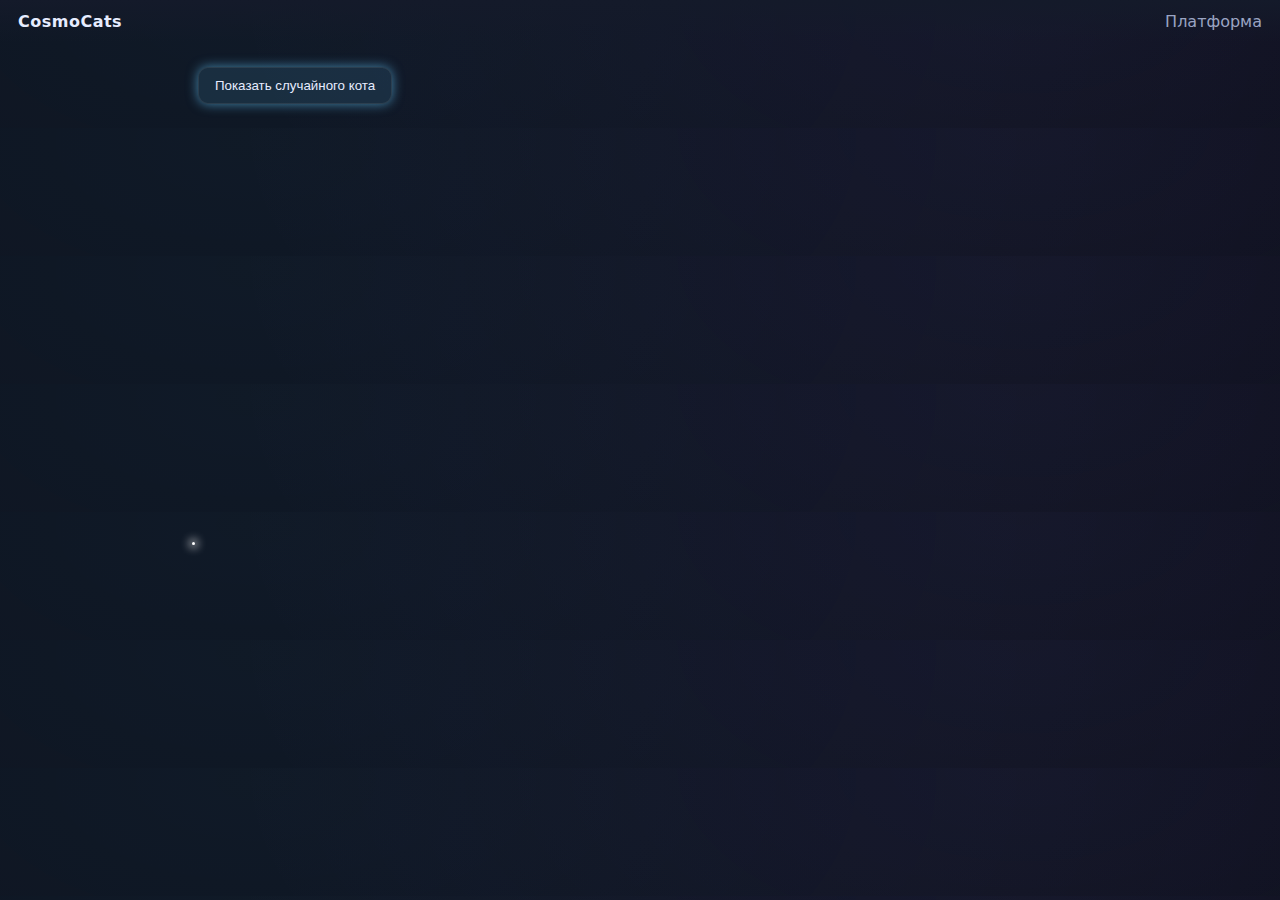
<file: templates/base.html>
<!doctype html>
<html lang="ru">
<head>
    <meta charset="utf-8">
    <meta name="viewport" content="width=device-width, initial-scale=1">
    <title>CosmoCats</title>
    <link rel="icon" href="/favicon.ico">
    <link rel="stylesheet" href="/static/style.css">
</head>
<body class="theme-dark">
    <header class="site-header">
        <div class="logo">CosmoCats</div>
        <nav class="nav">
            <a href="/platform">Платформа</a>
        </nav>
    </header>
    <main class="container">
        <button id="fetch-cat-btn" class="btn btn-primary">Показать случайного кота</button>
    </main>
    <script src="/static/script.js"></script>
</body>
</html>
</file>
<file: static/style.css>
:root{--bg:#0b0f1a;--panel:#141a2a;--text:#e6ecff;--muted:#9aa4c3;--primary:#6df;--accent:#a6f;--glow:0 0 12px rgba(102,204,255,.6)}
*{box-sizing:border-box}
body.theme-dark{margin:0;background:radial-gradient(1200px 600px at 20% 10%,rgba(102,204,255,.06),transparent),radial-gradient(800px 400px at 80% 0,rgba(170,102,255,.06),transparent),var(--bg);color:var(--text);font-family:system-ui,-apple-system,Segoe UI,Roboto,Ubuntu,Arial}
.site-header{display:flex;justify-content:space-between;align-items:center;padding:12px 18px;background:linear-gradient(180deg,var(--panel),transparent)}
.logo{font-weight:700;letter-spacing:.5px}
.nav a{color:var(--muted);margin-left:16px;text-decoration:none}
.container{max-width:920px;margin:24px auto;padding:0 18px}
.hero{position:relative;padding:64px 0}
.hero h1{font-size:44px;margin:0 0 8px 0}
.hero .actions .btn{margin-right:12px}
.btn{display:inline-block;padding:10px 16px;border-radius:10px;border:1px solid rgba(255,255,255,.08);text-decoration:none;transition:.2s}
.btn-primary{background:rgba(102,204,255,.12);color:var(--text);box-shadow:var(--glow)}
.btn-primary:hover{transform:translateY(-1px);box-shadow:0 0 20px rgba(102,204,255,.8)}
.btn-secondary{background:rgba(170,102,255,.12);color:var(--text)}
.btn-link{color:var(--primary);background:transparent}
form{display:grid;gap:12px;max-width:420px}
label{display:grid;gap:6px;color:var(--muted)}
input,button{padding:10px 12px;border-radius:10px;border:1px solid rgba(255,255,255,.1);background:rgba(255,255,255,.03);color:var(--text)}
.chat-history{min-height:280px;padding:12px;border:1px solid rgba(255,255,255,.06);border-radius:12px;background:rgba(255,255,255,.02);max-height:60vh;overflow:auto}
.msg{padding:8px 10px;border-radius:10px;margin-bottom:8px;background:rgba(255,255,255,.03);border:1px solid rgba(255,255,255,.06)}
.msg.user{border-color:rgba(102,204,255,.35)}
.msg.assistant{border-color:rgba(170,102,255,.35)}
.chat-form{display:flex;gap:8px;margin-top:12px}
@media(max-width:600px){.hero h1{font-size:32px}.container{padding:0 12px}}

/* flash messages */
.flashes{list-style:none;padding:0;margin:0 0 12px}
.flash{padding:10px 12px;border-radius:10px;margin-bottom:8px;background:rgba(255,255,255,.06)}
.flash.error{border:1px solid rgba(255,80,80,.4)}
.flash.success{border:1px solid rgba(80,255,160,.4)}
</file>
